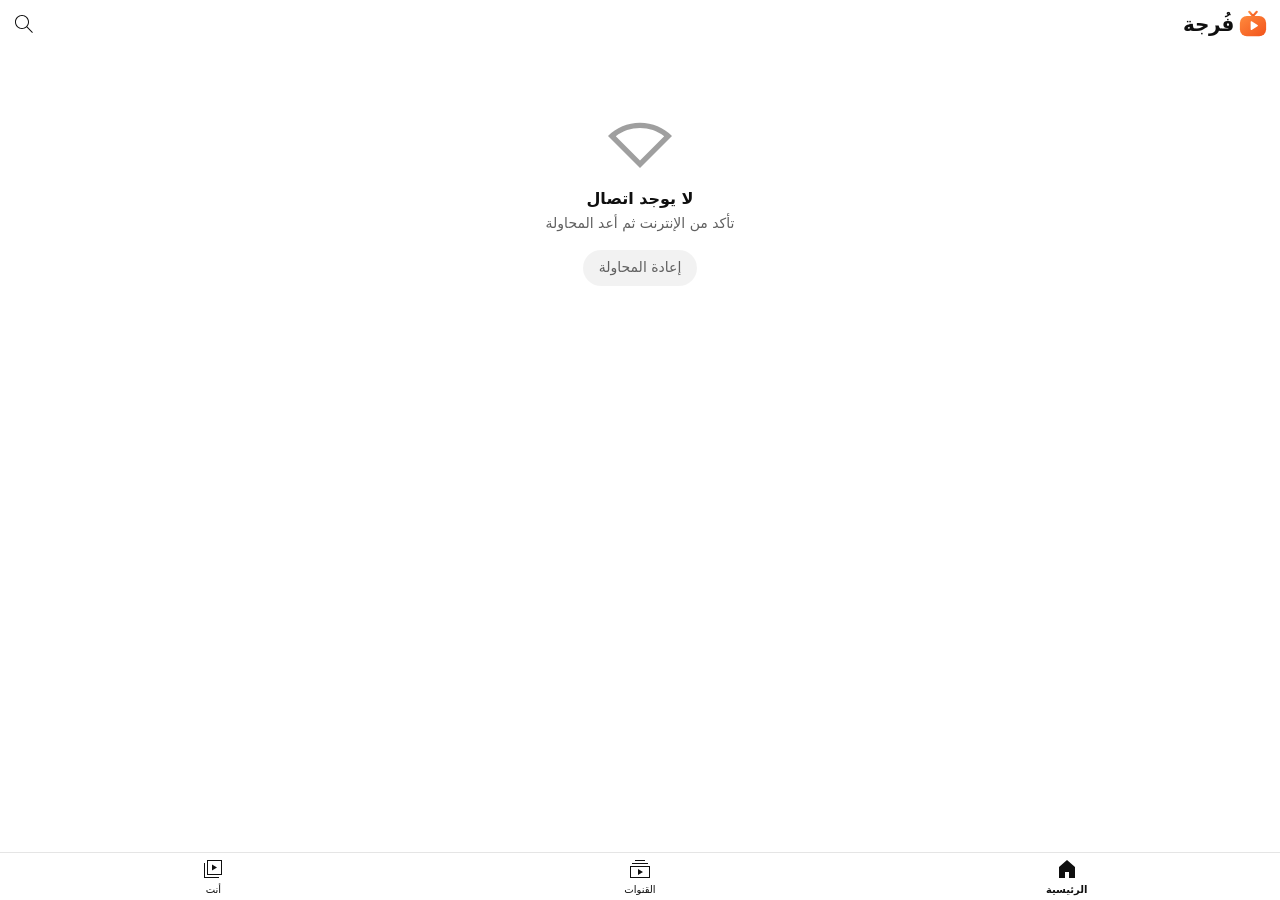
<file: index.html>
<!doctype html>
<html lang="ar" dir="rtl">
<head>
  <meta charset="utf-8">
  <meta name="viewport" content="width=device-width, initial-scale=1, viewport-fit=cover">
  <title>فُرجة</title>
  <meta name="description" content="فيديوهات مختارة بعناية">
  <meta name="theme-color" content="#0f0f0f" media="(prefers-color-scheme: dark)">
  <meta name="theme-color" content="#ffffff" media="(prefers-color-scheme: light)">
  <meta name="mobile-web-app-capable" content="yes">
  <meta name="apple-mobile-web-app-capable" content="yes">
  <meta name="apple-mobile-web-app-status-bar-style" content="black-translucent">
  <meta name="referrer" content="strict-origin-when-cross-origin">
  <link rel="manifest" href="manifest.webmanifest">
  <link rel="icon" href="icons/logo.svg" type="image/svg+xml">
  <link rel="apple-touch-icon" href="icons/apple-180.png">
  <link rel="preconnect" href="https://i.ytimg.com">
  <link rel="preconnect" href="https://www.youtube-nocookie.com">
  <link rel="stylesheet" href="styles.css">
  <script src="config.js"></script>
  <script src="app.js" defer></script>
</head>
<body>
  <div id="app">
    <header class="topbar" id="topbar"></header>
    <main id="view"></main>
    <nav class="bottomnav" id="bottomnav"></nav>
  </div>
</body>
</html>
</file>
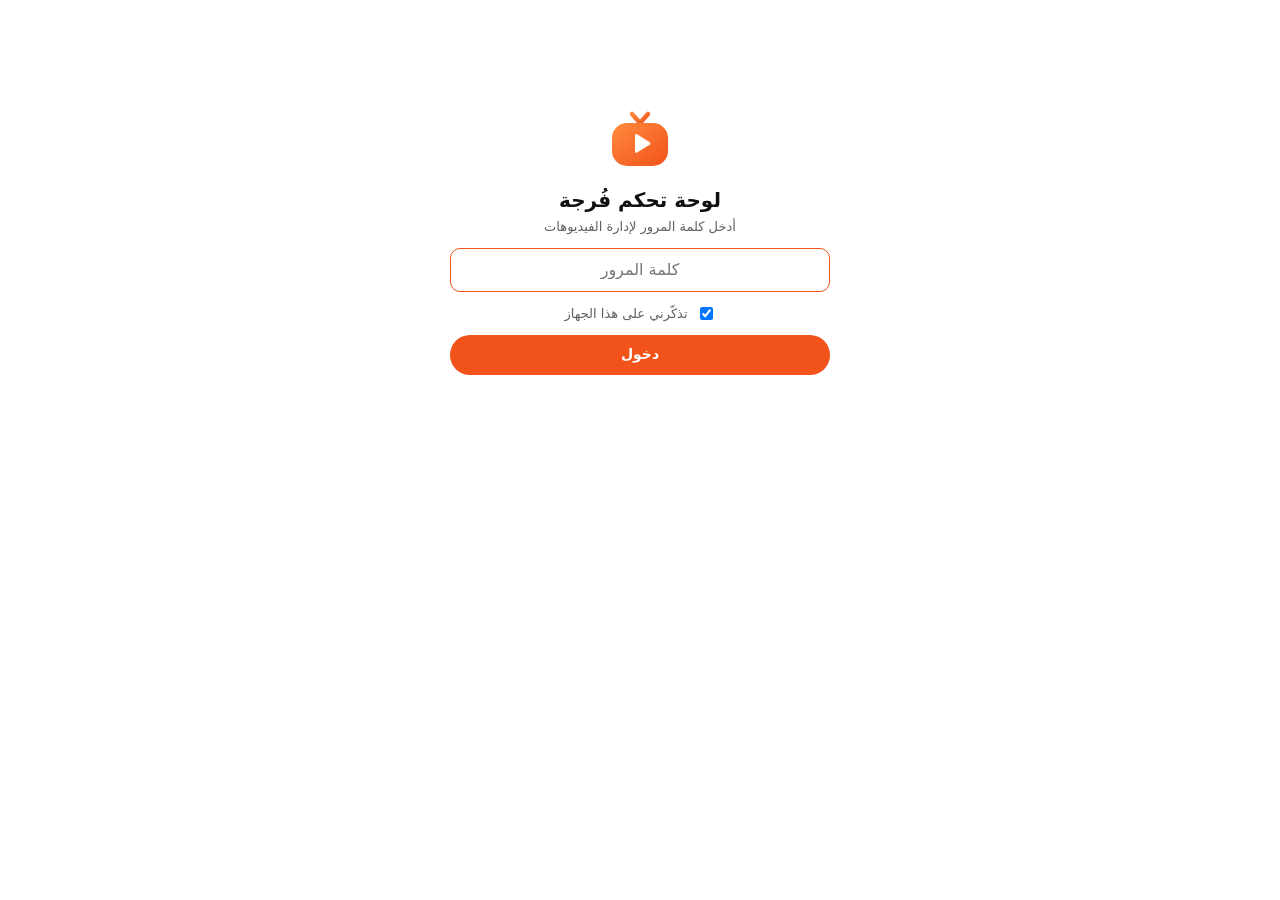
<file: admin/index.html>
<!doctype html>
<html lang="ar" dir="rtl">
<head>
  <meta charset="utf-8">
  <meta name="viewport" content="width=device-width, initial-scale=1, viewport-fit=cover">
  <title>لوحة تحكم فُرجة</title>
  <meta name="robots" content="noindex, nofollow">
  <meta name="theme-color" content="#0f0f0f">
  <link rel="manifest" href="manifest.webmanifest">
  <link rel="icon" href="../icons/logo.svg" type="image/svg+xml">
  <link rel="stylesheet" href="../styles.css">
  <style>
    body { padding-bottom: 48px; }
    .wrap { max-width: 760px; margin: 0 auto; padding: 0 12px; }
    .bar { position: sticky; top: 0; z-index: 10; background: var(--bg); display: flex; align-items: center; gap: 8px; height: 56px; padding-top: env(safe-area-inset-top); border-bottom: 1px solid var(--line); margin-bottom: 16px; }
    .bar .t { font-weight: 700; font-size: 16px; flex: 1; display: flex; align-items: center; gap: 8px; }
    .bar img { width: 28px; height: 28px; }
    .box { background: var(--surface); border-radius: 16px; padding: 16px; margin-bottom: 16px; }
    .box h2 { margin: 0 0 12px; font-size: 17px; }
    .hint { color: var(--text-2); font-size: 13px; margin: 0 0 12px; }
    label { display: block; font-size: 13px; color: var(--text-2); margin: 10px 0 6px; }
    input[type=text], input[type=password], input[type=search], textarea {
      width: 100%; border: 1px solid var(--line); border-radius: 10px; background: var(--bg); color: var(--text);
      font: inherit; font-size: 16px; padding: 10px 12px; outline: none;
    }
    input:focus, textarea:focus { border-color: var(--accent); }
    textarea { min-height: 96px; resize: vertical; direction: ltr; text-align: left; }
    .btn { height: 40px; padding: 0 18px; border-radius: 20px; font-weight: 600; background: var(--chip-active-bg); color: var(--chip-active-text); display: inline-flex; align-items: center; justify-content: center; gap: 6px; }
    .btn.acc { background: var(--accent); color: #fff; }
    .btn.soft { background: var(--surface); color: var(--text); }
    .btn.danger { background: #d92d20; color: #fff; }
    .btn:disabled { opacity: .5; }
    .btn.sm { height: 34px; padding: 0 14px; font-size: 13px; }
    .row { display: flex; gap: 8px; align-items: center; flex-wrap: wrap; }
    .row.end { justify-content: flex-end; }
    .msg { font-size: 13px; margin-top: 10px; min-height: 1em; }
    .msg.bad { color: #e5484d; } .msg.ok { color: #30a46c; }
    .item { display: flex; gap: 12px; padding: 12px 0; border-top: 1px solid var(--line); }
    .item:first-child { border-top: 0; }
    [hidden] { display: none !important; }
    .item .th { align-self: flex-start; width: 128px; flex: none; aspect-ratio: 16/9; border-radius: 8px; overflow: hidden; background: var(--skeleton); position: relative; }
    .item .th img { width: 100%; height: 100%; object-fit: cover; display: block; }
    .item .body { flex: 1; min-width: 0; }
    .item .ttl { font-weight: 600; font-size: 14px; line-height: 1.35; margin-bottom: 4px; display: -webkit-box; -webkit-line-clamp: 2; -webkit-box-orient: vertical; overflow: hidden; }
    .item .sub { color: var(--text-2); font-size: 12px; margin-bottom: 8px; }
    .item input[type=text] { font-size: 14px; padding: 8px 10px; margin-bottom: 6px; }
    .warn { color: #e5484d; font-size: 12px; font-weight: 600; margin-bottom: 6px; }
    .note { color: #f59e0b; font-size: 12px; margin-bottom: 6px; }
    .tag { display: inline-block; font-size: 11px; padding: 1px 8px; border-radius: 10px; background: var(--surface); margin-inline-start: 6px; }
    .login { max-width: 380px; margin: 12vh auto 0; text-align: center; }
    .login img { width: 64px; height: 64px; margin-bottom: 8px; }
    .login h1 { font-size: 20px; margin: 0 0 4px; }
    .chk { display: flex; align-items: center; gap: 8px; justify-content: center; margin: 12px 0; font-size: 13px; color: var(--text-2); }
    .modal { position: fixed; inset: 0; z-index: 50; background: rgba(0,0,0,.8); display: flex; align-items: center; justify-content: center; padding: 16px; }
    .modal .in { width: 100%; max-width: 720px; }
    .modal iframe { width: 100%; aspect-ratio: 16/9; border: 0; border-radius: 12px; background: #000; display: block; }
    .modal .row { margin-top: 12px; justify-content: center; }
    .count { color: var(--text-2); font-weight: 400; font-size: 13px; }
    @media (max-width: 420px) { .item .th { width: 104px; } }
  </style>
  <script src="../config.js"></script>
  <script src="admin.js" defer></script>
</head>
<body>
  <div id="root"></div>
</body>
</html>
</file>
<file: styles.css>
:root {
  --bg: #ffffff;
  --bg-elev: #ffffff;
  --surface: rgba(0, 0, 0, 0.05);
  --surface-hover: rgba(0, 0, 0, 0.1);
  --text: #0f0f0f;
  --text-2: #606060;
  --line: rgba(0, 0, 0, 0.1);
  --chip-active-bg: #0f0f0f;
  --chip-active-text: #ffffff;
  --skeleton: rgba(0, 0, 0, 0.08);
  --accent: #f2531b;
  --accent-2: #ff8a3d;
  --scrim: rgba(0, 0, 0, 0.6);
  --top-h: 48px;
  --nav-h: 48px;
  color-scheme: light;
}
@media (prefers-color-scheme: dark) {
  :root:not([data-theme="light"]) {
    --bg: #0f0f0f;
    --bg-elev: #212121;
    --surface: rgba(255, 255, 255, 0.1);
    --surface-hover: rgba(255, 255, 255, 0.2);
    --text: #f1f1f1;
    --text-2: #aaaaaa;
    --line: rgba(255, 255, 255, 0.1);
    --chip-active-bg: #f1f1f1;
    --chip-active-text: #0f0f0f;
    --skeleton: rgba(255, 255, 255, 0.1);
    color-scheme: dark;
  }
}
:root[data-theme="dark"] {
  --bg: #0f0f0f;
  --bg-elev: #212121;
  --surface: rgba(255, 255, 255, 0.1);
  --surface-hover: rgba(255, 255, 255, 0.2);
  --text: #f1f1f1;
  --text-2: #aaaaaa;
  --line: rgba(255, 255, 255, 0.1);
  --chip-active-bg: #f1f1f1;
  --chip-active-text: #0f0f0f;
  --skeleton: rgba(255, 255, 255, 0.1);
  color-scheme: dark;
}

* { box-sizing: border-box; -webkit-tap-highlight-color: transparent; }
html, body { margin: 0; padding: 0; }
body {
  background: var(--bg);
  color: var(--text);
  font-family: Roboto, "Noto Sans Arabic", "Segoe UI", "SF Arabic", system-ui, -apple-system, sans-serif;
  font-size: 14px;
  line-height: 1.4;
  -webkit-font-smoothing: antialiased;
  overscroll-behavior-y: none;
}
img { -webkit-user-drag: none; user-select: none; -webkit-touch-callout: none; }
a { color: inherit; text-decoration: none; -webkit-touch-callout: none; }
button { font: inherit; color: inherit; background: none; border: 0; padding: 0; cursor: pointer; }
svg.i { width: 24px; height: 24px; fill: currentColor; display: block; flex: none; }
.flip-rtl { transform: scaleX(-1); }

#app { min-height: 100dvh; }
#view { padding-bottom: calc(var(--nav-h) + env(safe-area-inset-bottom) + 8px); }

/* ---------- top bar ---------- */
.topbar {
  position: sticky; top: 0; z-index: 20;
  height: calc(var(--top-h) + env(safe-area-inset-top));
  padding: env(safe-area-inset-top) 4px 0 4px;
  display: flex; align-items: center; gap: 4px;
  background: var(--bg);
}
.logo { display: flex; align-items: center; gap: 4px; padding: 0 8px; height: 40px; }
.logo img { width: 30px; height: 30px; }
.logo span { font-size: 20px; font-weight: 800; letter-spacing: -0.3px; }
.topbar .spacer { flex: 1; }
.icon-btn {
  width: 40px; height: 40px; border-radius: 50%;
  display: grid; place-items: center;
}
.icon-btn:active { background: var(--surface); }
.searchbar { flex: 1; display: flex; align-items: center; gap: 4px; }
.searchbar input {
  flex: 1; height: 36px; border-radius: 18px; border: 0; outline: 0;
  background: var(--surface); color: var(--text);
  padding: 0 16px; font: inherit; font-size: 16px;
}

/* ---------- chips ---------- */
.chips {
  position: sticky; top: calc(var(--top-h) + env(safe-area-inset-top)); z-index: 15;
  display: flex; gap: 12px; overflow-x: auto; scrollbar-width: none;
  padding: 8px 12px 12px; background: var(--bg);
}
.chips::-webkit-scrollbar { display: none; }
.chip {
  flex: none; height: 32px; padding: 0 12px; border-radius: 8px;
  background: var(--surface); font-weight: 500; font-size: 14px; white-space: nowrap;
}
.chip.on { background: var(--chip-active-bg); color: var(--chip-active-text); }

/* ---------- feed / cards ---------- */
.feed { display: grid; grid-template-columns: 1fr; gap: 0; }
.card { display: block; margin-bottom: 16px; }
.thumb {
  position: relative; aspect-ratio: 16 / 9; overflow: hidden;
  background: var(--skeleton);
}
.thumb img { width: 100%; height: 100%; object-fit: cover; display: block; }
.dur {
  position: absolute; bottom: 8px; left: 8px;
  background: rgba(0, 0, 0, 0.8); color: #fff;
  font-size: 12px; font-weight: 500; line-height: 18px;
  padding: 0 4px; border-radius: 4px; direction: ltr;
}
.wbar { position: absolute; left: 0; right: 0; bottom: 0; height: 4px; background: rgba(255, 255, 255, 0.4); }
.wbar i { position: absolute; left: 0; top: 0; bottom: 0; background: var(--accent); }
.meta { display: flex; gap: 12px; padding: 12px 12px 8px; }
.av {
  width: 36px; height: 36px; border-radius: 50%; flex: none; overflow: hidden;
  display: grid; place-items: center; color: #fff; font-weight: 600; font-size: 16px;
  background: #888;
}
.av img { width: 100%; height: 100%; object-fit: cover; }
.txt { min-width: 0; flex: 1; }
.txt h3 {
  margin: 0 0 2px; font-size: 15px; font-weight: 500; line-height: 1.35;
  display: -webkit-box; -webkit-line-clamp: 2; -webkit-box-orient: vertical; overflow: hidden;
}
.txt p { margin: 0; font-size: 12px; color: var(--text-2); }

@media (min-width: 600px) {
  .feed { grid-template-columns: repeat(auto-fill, minmax(300px, 1fr)); gap: 0 16px; padding: 0 16px; }
  .feed .thumb { border-radius: 12px; }
  .feed .meta { padding-left: 0; padding-right: 0; }
  .card { margin-bottom: 24px; }
}

/* skeleton */
.sk .thumb, .sk .av { animation: pulse 1.2s ease-in-out infinite; }
.sk-line { height: 12px; border-radius: 4px; background: var(--skeleton); margin: 4px 0 8px; animation: pulse 1.2s ease-in-out infinite; }
@keyframes pulse { 50% { opacity: 0.5; } }

.empty { text-align: center; color: var(--text-2); padding: 64px 24px; }
.empty svg { width: 64px; height: 64px; margin: 0 auto 12px; opacity: 0.6; fill: currentColor; display: block; }
.empty b { display: block; color: var(--text); font-size: 16px; margin-bottom: 4px; }
.retry { margin-top: 16px; height: 36px; padding: 0 16px; border-radius: 18px; background: var(--surface); font-weight: 500; }

/* ---------- bottom nav ---------- */
.bottomnav {
  position: fixed; left: 0; right: 0; bottom: 0; z-index: 30;
  height: calc(var(--nav-h) + env(safe-area-inset-bottom));
  padding-bottom: env(safe-area-inset-bottom);
  display: flex; background: var(--bg); border-top: 1px solid var(--line);
}
.bottomnav a {
  flex: 1; display: flex; flex-direction: column; align-items: center; justify-content: center;
  font-size: 10px; gap: 2px;
}
.bottomnav a.on { font-weight: 600; }

/* ---------- watch page ---------- */
body.watching .topbar, body.watching .bottomnav { display: none; }
body.watching #view { padding-bottom: 24px; }
.watch-player { position: sticky; top: 0; z-index: 25; background: #000; padding-top: env(safe-area-inset-top); }
.winfo { padding: 12px; }
.wtitle { margin: 0 0 4px; font-size: 18px; font-weight: 600; line-height: 1.35; }
.wsub { font-size: 12px; color: var(--text-2); }
.chan-row { display: flex; align-items: center; gap: 12px; padding: 12px 0; }
.chan-row .name { font-weight: 600; font-size: 15px; }
.chan-row .count { font-size: 12px; color: var(--text-2); }
.actions { display: flex; gap: 8px; overflow-x: auto; scrollbar-width: none; padding-bottom: 4px; }
.actions::-webkit-scrollbar { display: none; }
.pill {
  flex: none; height: 36px; padding: 0 14px; border-radius: 18px;
  background: var(--surface); display: inline-flex; align-items: center; gap: 6px;
  font-weight: 500; font-size: 14px;
}
.pill svg.i { width: 22px; height: 22px; }
.pill.on { background: var(--chip-active-bg); color: var(--chip-active-text); }
.upnext-title { font-size: 16px; font-weight: 700; margin: 12px 12px 8px; }

@media (min-width: 1000px) {
  body.watching .topbar { display: flex; }
  .watch-layout { display: flex; gap: 24px; padding: 24px; max-width: 1754px; margin: 0 auto; align-items: flex-start; }
  .watch-main { flex: 1; min-width: 0; }
  .watch-side { width: 402px; flex: none; }
  .watch-player { position: static; padding-top: 0; background: transparent; }
  .watch-player .player { border-radius: 12px; overflow: hidden; }
  .winfo { padding: 12px 0; }
  .wtitle { font-size: 20px; }
  .upnext-title { margin: 0 0 12px; }
  .watch-side .card { display: flex; gap: 8px; margin-bottom: 8px; }
  .watch-side .thumb { width: 168px; flex: none; border-radius: 8px; }
  .watch-side .meta { padding: 0; }
  .watch-side .av { display: none; }
  .watch-side .txt h3 { font-size: 14px; }
}

/* ---------- player ---------- */
.player {
  position: relative; width: 100%; aspect-ratio: 16 / 9; background: #000;
  overflow: hidden; user-select: none; -webkit-user-select: none; touch-action: manipulation;
  color: #fff;
}
.player .yt, .player .yt iframe { position: absolute; inset: 0; width: 100%; height: 100%; border: 0; }
.player .yt { pointer-events: none; }
.player .poster {
  position: absolute; inset: 0; z-index: 1; background: #000 center / cover no-repeat;
  transition: opacity 0.2s;
}
.player .poster::after { content: ""; position: absolute; inset: 0; background: rgba(0, 0, 0, 0.35); }
.player.playing .poster { opacity: 0; pointer-events: none; }
.player .shield { position: absolute; inset: 0; z-index: 2; }
.player .ctrls {
  position: absolute; inset: 0; z-index: 3; pointer-events: none;
  opacity: 0; transition: opacity 0.2s;
}
.player.show .ctrls { opacity: 1; }
.player.show .ctrls::before { content: ""; position: absolute; inset: 0; background: rgba(0, 0, 0, 0.45); }
.player:not(.playing) .ctrls::before { background: transparent; }
.player .ctrls button { pointer-events: none; }
.player.show .ctrls button { pointer-events: auto; }
.ctrl-top { position: absolute; top: 4px; left: 4px; right: 4px; display: flex; }
.ctrl-mid {
  position: absolute; inset: 0; display: flex; align-items: center; justify-content: center; gap: 48px;
}
.cbtn { width: 48px; height: 48px; display: grid; place-items: center; border-radius: 50%; }
.cbtn svg.i { width: 32px; height: 32px; filter: drop-shadow(0 0 2px rgba(0,0,0,.5)); }
.cbtn.big { width: 64px; height: 64px; background: rgba(0, 0, 0, 0.4); }
.cbtn.big svg.i { width: 44px; height: 44px; }
.cbtn.seek { position: relative; }
.cbtn.seek span { position: absolute; font-size: 9px; font-weight: 700; top: 50%; left: 50%; transform: translate(-50%, -35%); }
.ctrl-bot {
  position: absolute; left: 12px; right: 4px; bottom: 10px;
  display: flex; align-items: center; gap: 8px; font-size: 12px;
}
.ctrl-bot .time { flex: 1; font-variant-numeric: tabular-nums; text-shadow: 0 0 2px rgba(0,0,0,.6); }
.ctrl-bot .time b { font-weight: 500; }
.ctrl-bot .time i { font-style: normal; opacity: 0.75; }
.ctrl-bot .cbtn { width: 40px; height: 40px; }
.ctrl-bot .cbtn svg.i { width: 26px; height: 26px; }

.prog {
  position: absolute; left: 0; right: 0; bottom: 0; z-index: 4; height: 3px;
  touch-action: none;
}
.prog .rail { position: absolute; left: 0; right: 0; bottom: 0; height: 3px; background: rgba(255, 255, 255, 0.3); }
.prog .buf { position: absolute; left: 0; bottom: 0; height: 3px; background: rgba(255, 255, 255, 0.5); }
.prog .fill { position: absolute; left: 0; bottom: 0; height: 3px; background: var(--accent); }
.prog .knob {
  position: absolute; bottom: -5px; width: 13px; height: 13px; margin-left: -6.5px; border-radius: 50%;
  background: var(--accent); transform: scale(0); transition: transform 0.15s;
}
.player.show .prog { height: 28px; bottom: -12px; }
.player.show .prog .rail, .player.show .prog .buf, .player.show .prog .fill { bottom: 12px; }
.player.show .prog .knob { transform: scale(1); bottom: 7px; }
.player.dragging .prog .knob { transform: scale(1.4); }
.player:fullscreen .prog { bottom: 24px; left: 16px; right: 16px; }
.player:fullscreen.show .prog { bottom: 12px; }
.player:fullscreen .ctrl-bot { bottom: 40px; left: 16px; right: 12px; }

.spin {
  position: absolute; z-index: 3; top: 50%; left: 50%; width: 44px; height: 44px; margin: -22px 0 0 -22px;
  border: 3px solid rgba(255, 255, 255, 0.25); border-top-color: #fff; border-radius: 50%;
  animation: rot 0.8s linear infinite; display: none; pointer-events: none;
}
.player.loading .spin { display: block; }
.player.loading .ctrl-mid { visibility: hidden; }
@keyframes rot { to { transform: rotate(360deg); } }

.ripple {
  position: absolute; z-index: 3; top: 0; bottom: 0; width: 40%;
  display: flex; flex-direction: column; align-items: center; justify-content: center; gap: 4px;
  background: rgba(255, 255, 255, 0.12); font-size: 12px; font-weight: 600;
  opacity: 0; pointer-events: none; transition: opacity 0.25s;
}
.ripple.l { left: 0; border-radius: 0 50% 50% 0 / 0 50% 50% 0; }
.ripple.r { right: 0; border-radius: 50% 0 0 50% / 50% 0 0 50%; }
.ripple.on { opacity: 1; }

.endscreen {
  position: absolute; inset: 0; z-index: 5; background: rgba(0, 0, 0, 0.85);
  display: none; align-items: center; justify-content: center; text-align: center; padding: 12px;
}
.player.ended .endscreen { display: flex; }
.endscreen .up { font-size: 12px; opacity: 0.8; margin-bottom: 6px; }
.endscreen .nt { font-size: 15px; font-weight: 600; max-width: 320px; margin: 0 auto 12px;
  display: -webkit-box; -webkit-line-clamp: 2; -webkit-box-orient: vertical; overflow: hidden; }
.endscreen .row { display: flex; gap: 12px; justify-content: center; align-items: center; }
.endscreen .eb { height: 36px; padding: 0 16px; border-radius: 18px; font-weight: 600; font-size: 14px; }
.endscreen .eb.primary { background: #fff; color: #0f0f0f; }
.endscreen .eb.ghost { background: rgba(255, 255, 255, 0.2); color: #fff; }
.ring { position: relative; width: 56px; height: 56px; margin: 0 auto 10px; }
.ring svg { width: 56px; height: 56px; transform: rotate(-90deg); }
.ring circle { fill: none; stroke-width: 3; }
.ring .bg { stroke: rgba(255,255,255,.25); }
.ring .fg { stroke: #fff; stroke-dasharray: 163.4; transition: stroke-dashoffset 1s linear; }
.ring button { position: absolute; inset: 0; display: grid; place-items: center; }
.err { position: absolute; inset: 0; z-index: 6; display: none; flex-direction: column; align-items: center; justify-content: center; gap: 12px; background: #000; text-align: center; padding: 16px; }
.player.error .err { display: flex; }

.player:fullscreen { aspect-ratio: auto; width: 100vw; height: 100vh; }

/* ---------- channel / library ---------- */
.chan-head { display: flex; flex-direction: column; align-items: center; gap: 8px; padding: 24px 16px 16px; text-align: center; }
.chan-head .av { width: 80px; height: 80px; font-size: 32px; }
.chan-head h2 { margin: 0; font-size: 22px; }
.chan-head p { margin: 0; color: var(--text-2); font-size: 13px; }
.subs-row { display: flex; gap: 16px; overflow-x: auto; scrollbar-width: none; padding: 8px 12px 16px; border-bottom: 1px solid var(--line); margin-bottom: 12px; }
.subs-row::-webkit-scrollbar { display: none; }
.subs-row a { flex: none; width: 64px; text-align: center; font-size: 11px; color: var(--text-2); }
.subs-row .av { width: 56px; height: 56px; margin: 0 auto 6px; font-size: 22px; }
.subs-row span { display: block; white-space: nowrap; overflow: hidden; text-overflow: ellipsis; }

.sec { margin: 8px 0 16px; }
.sec-h { display: flex; align-items: center; justify-content: space-between; padding: 8px 12px; }
.sec-h h2 { margin: 0; font-size: 20px; font-weight: 700; }
.sec-h a { height: 36px; padding: 0 14px; border-radius: 18px; border: 1px solid var(--line); display: inline-flex; align-items: center; font-weight: 500; }
.hscroll { display: flex; gap: 8px; overflow-x: auto; scrollbar-width: none; padding: 0 12px; }
.hscroll::-webkit-scrollbar { display: none; }
.mini { flex: none; width: 160px; }
.mini .thumb { border-radius: 8px; }
.mini h3 { margin: 8px 0 2px; font-size: 13px; font-weight: 500; display: -webkit-box; -webkit-line-clamp: 2; -webkit-box-orient: vertical; overflow: hidden; }
.mini p { margin: 0; font-size: 12px; color: var(--text-2); }
.page-title { font-size: 22px; font-weight: 700; margin: 8px 12px 12px; }
.recent { display: flex; align-items: center; gap: 16px; padding: 12px 16px; }
.recent svg.i { color: var(--text-2); }
.recent span { flex: 1; }
@media (min-width: 1000px) { .player:not(:fullscreen) .ctrl-top { display: none; } }
@media (min-width: 1000px) { .watch-side .feed { display: block; padding: 0; } }
</file>
